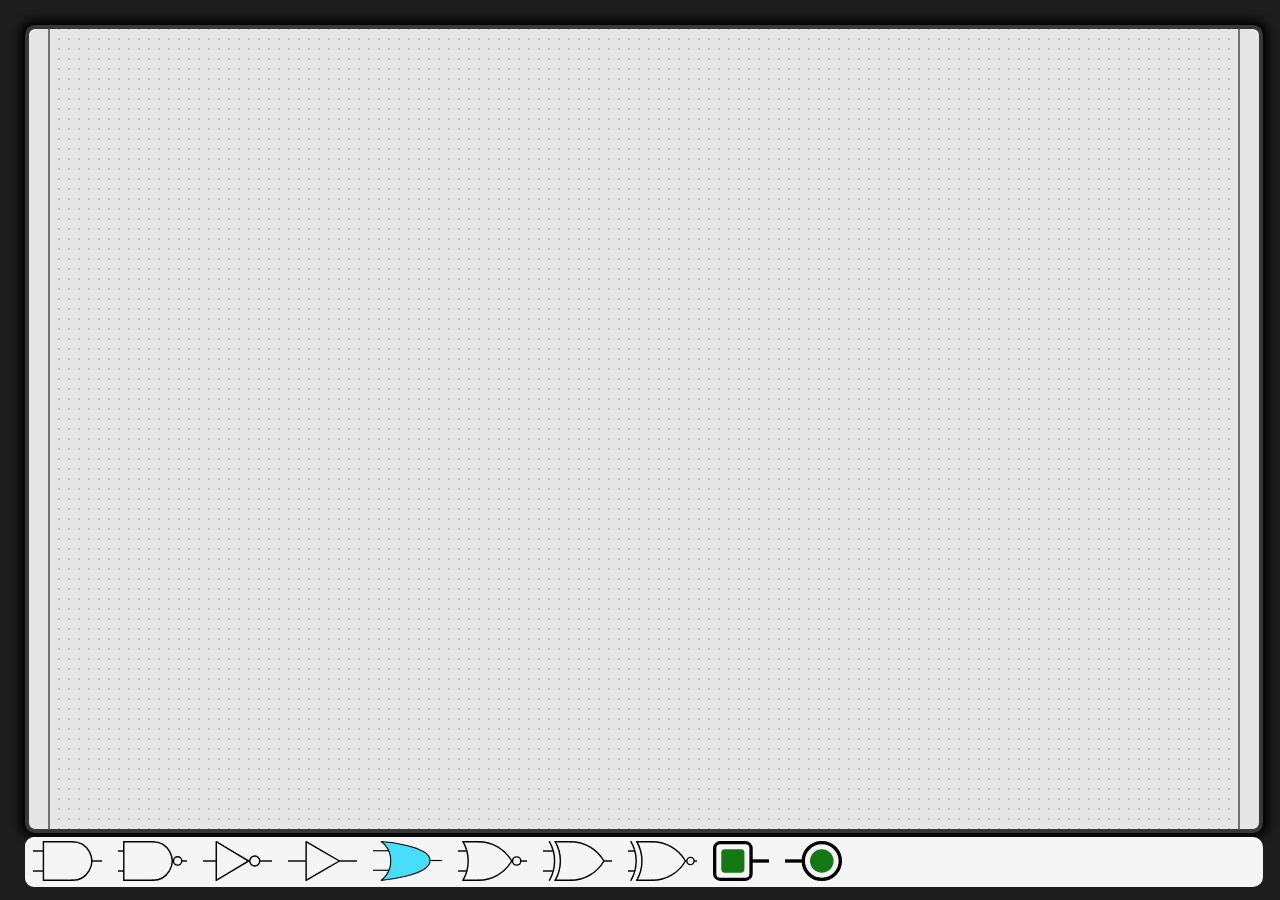
<file: index.html>
<!DOCTYPE html>
<html lang="en">
<head>
    <meta charset="UTF-8">
    <meta http-equiv="X-UA-Compatible" content="IE=edge">
    <meta name="viewport" content="width=device-width, initial-scale=1.0">
    <link rel="stylesheet" href="style.css">
    <title>Document</title>
</head>
<body>
    <svg id="grid"></svg>
    <div class="grid">
        <div id="canvas_holder">
            <canvas id="canvas"></canvas>
        </div>
        <div class="panel">
            <button onclick="createGate('1', 200, 200);"><img src="assets/graphics/and-gate.svg" height="40"></button>
            <button onclick="createGate('2', 200, 200);"><img src="assets/graphics/nand-gate.svg" height="40"></button>
            <button onclick="createGate('3', 200, 200);"><img src="assets/graphics/not-gate.svg" height="40"></button>
            <button onclick="createGate('4', 200, 200);"><img src="assets/graphics/buffer-gate.svg" height="40"></button>
            <button onclick="createGate('5', 200, 200);"><img src="assets/graphics/or-gate.svg" height="40"></button>
            <button onclick="createGate('6', 200, 200);"><img src="assets/graphics/nor-gate.svg" height="40"></button>
            <button onclick="createGate('7', 200, 200);"><img src="assets/graphics/xor-gate.svg" height="40"></button>
            <button onclick="createGate('8', 200, 200);"><img src="assets/graphics/xnor-gate.svg" height="40"></button>
            <button onclick="createGate('9', 0, 100);"><img src="assets/graphics/input0.svg" height="40"></button>
            <button onclick="createGate('0', ((round(canvas.width, gridCellWidth) - gridCellWidth*3)+1), 100);"><img src="assets/graphics/output0.svg" height="40"></button>
        </div>
    </div>
    <script src="javascript/utils.js"></script>
    <script src="javascript/engine.js"></script>
    <script src="javascript/data.js"></script>
    <script src="javascript/wire.js"></script>
    <script src="javascript/interaction.js"></script>
    <script src="javascript/logicgates.js"></script>
    <script src="script.js"></script>
</body>
</html>
</file>
<file: style.css>
body {
    box-sizing: border-box;
    margin: 0;
    display: flex;
    height: 100vh;
    user-select: none;
    align-items: center;
    justify-content: center;
    background-color: rgb(29, 29, 29);
}
#canvas {
    background-color: rgb(230, 230, 230);
    border-radius: 10px;
    border: 4px solid rgb(56, 56, 56);
    box-shadow: 0px 0px 10px 5px rgb(0, 0, 0);
}
/* #canvas_holder {
    width: calc(100% - 20px);
} */
#grid {
    display: none;
}


.grid {
    display: grid;
    grid-template-rows: auto 50px;
    /* width: 90%;
    height: 90%; */
    width: calc(100% - 50px);
    height: calc(100% - 50px);
}
.panel {
    display: flex;
    padding: 0px;
    background-color: whitesmoke;
    border-radius: 10px;
}
.panel button:first-child {
    border-top-left-radius: 9px;
    border-bottom-left-radius: 9px;
}
.panel button:last-child {
    border-top-right-radius: 9px;
    border-bottom-right-radius: 9px;
}
.panel button {
    padding: 0px 8px;
    border: 0px;
    background-color: whitesmoke;
}
.panel button:hover {
    background-color: rgb(199, 199, 199);
}

@media screen and (max-width: 740px) {
    .panel button img {
        height: 30px;
    }
  }
</file>
